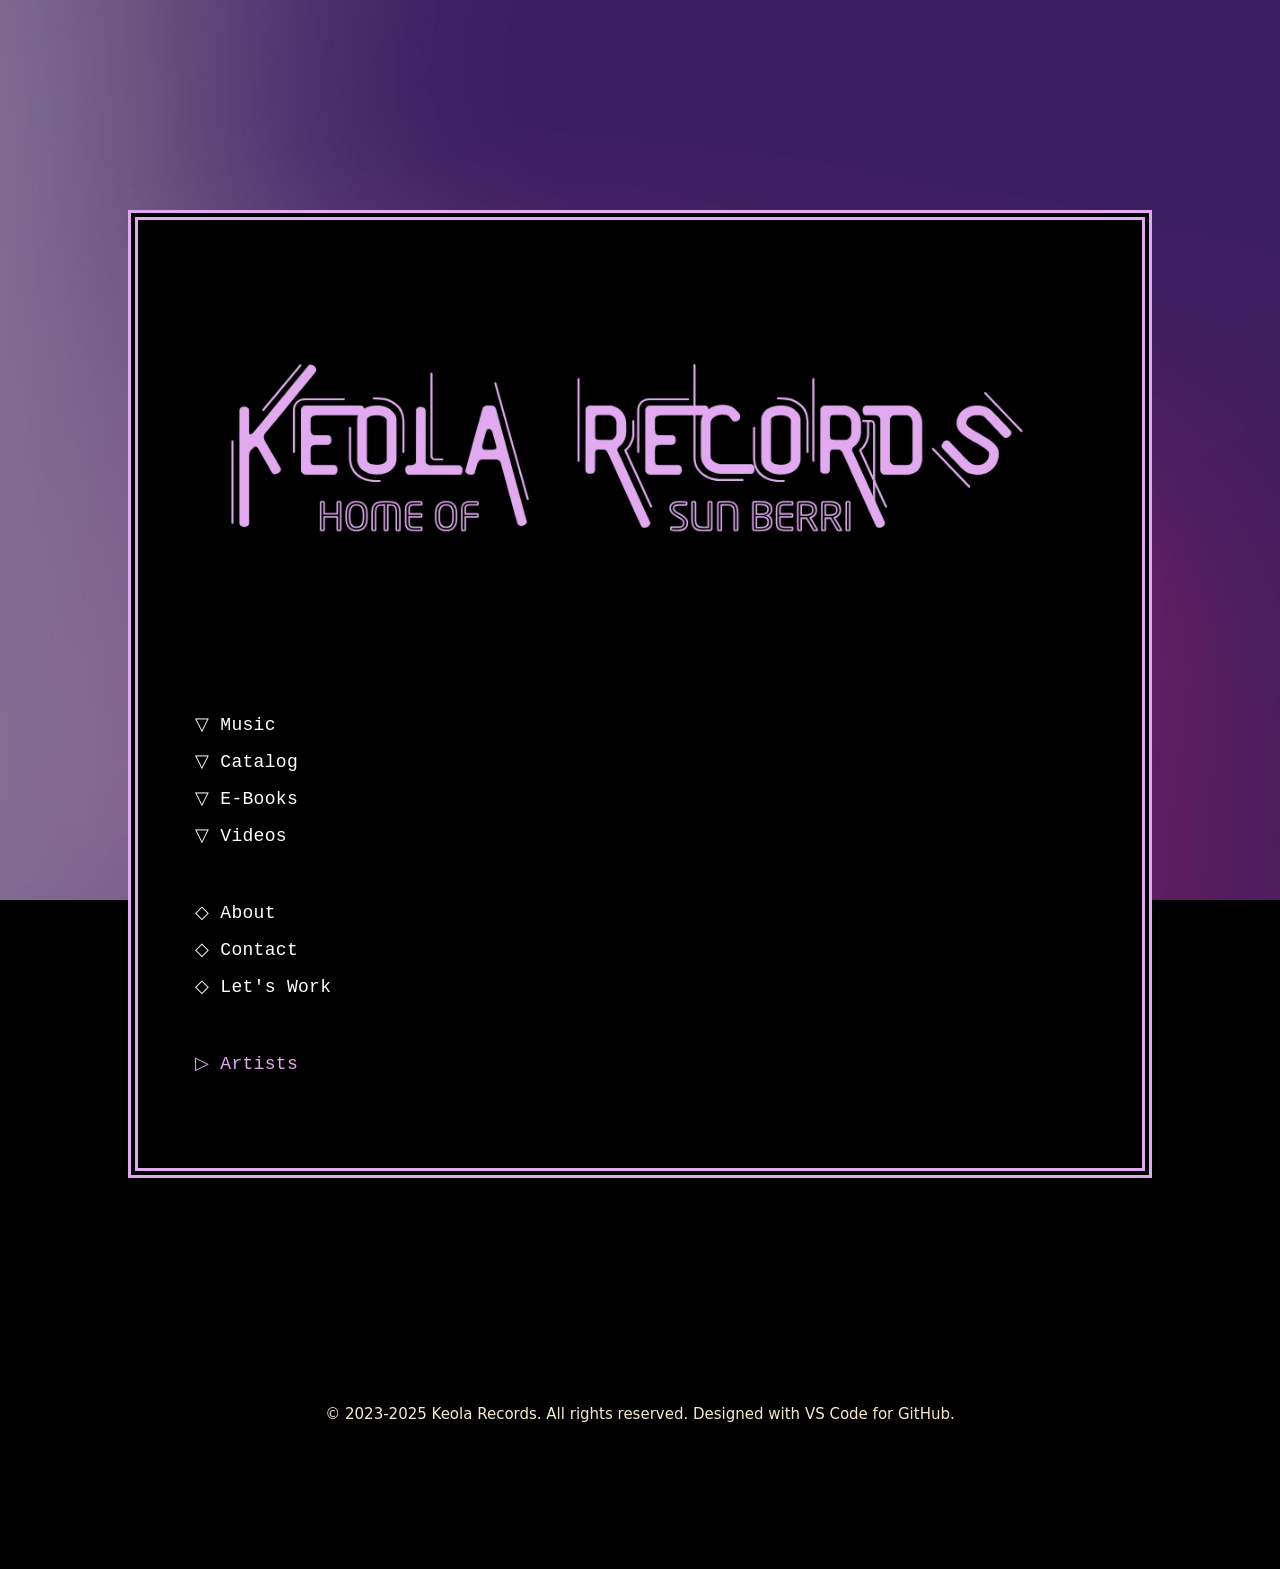
<file: index.html>
<!doctype html>
<html lang="en">
  <head>
    <meta charset="utf-8">
    <meta name="viewport" content="width=device-width, initial-scale=1.0">
    <title>Keola Records: Home of Sun Berri</title>
    <link rel="icon" type="image/x-icon" href="keolarecords_img.jpg">
     <meta name="description" content="The Official Website of Sun Berri electronic dance music productions by Keola Records.">
    <!-- Link to the external CSS file -->
    <link rel="stylesheet" type="text/css" href="style.css">
    <link href="https://cdn.jsdelivr.net/npm/bootstrap@5.3.8/dist/css/bootstrap.min.css" rel="stylesheet" integrity="sha384-sRIl4kxILFvY47J16cr9ZwB07vP4J8+LH7qKQnuqkuIAvNWLzeN8tE5YBujZqJLB" crossorigin="anonymous">
  </head>
  <body class="intro-image">
    
    <div class="music">
      <ul class="music-links">
      <h1 class="links-sb"><img class="krlogo" src="kr-logo.jpg" alt="Keola Records Logo"></h1>
      <li class="links-space"></li>
      <li><a href="music.html">▽ Music</a></li>
      <li><a href="https://on.soundcloud.com/MHMQgi9Rr02hfotJiF">▽ Catalog</a></li>
      <li><a href="https://payhip.com/KeolaRecords">▽ E-Books</a></li>
      <li><a href="videos.html">▽ Videos</a></li>
      <li class="links-space"></li>
      <li><a href="about.html">◇ About</a></li>
      <li><a href="contact.html">◇ Contact</a></li>
      <li><a href="letswork.html">◇ Let's Work</a></li>
      <li class="links-space"></li>
      <li class="a-link"><a href="artists.html" style="color:#E2A9F1;">▷ Artists</a></li>
      </ul>
    </div>
    
   

    <script src="https://cdn.jsdelivr.net/npm/bootstrap@5.3.8/dist/js/bootstrap.bundle.min.js" integrity="sha384-FKyoEForCGlyvwx9Hj09JcYn3nv7wiPVlz7YYwJrWVcXK/BmnVDxM+D2scQbITxI" crossorigin="anonymous"></script>
     <footer class="site-footer">
        <p>&copy; 2023-2025 Keola Records. All rights reserved. Designed with VS Code for GitHub.</p>
    </footer>
  </body>

</html>
</file>
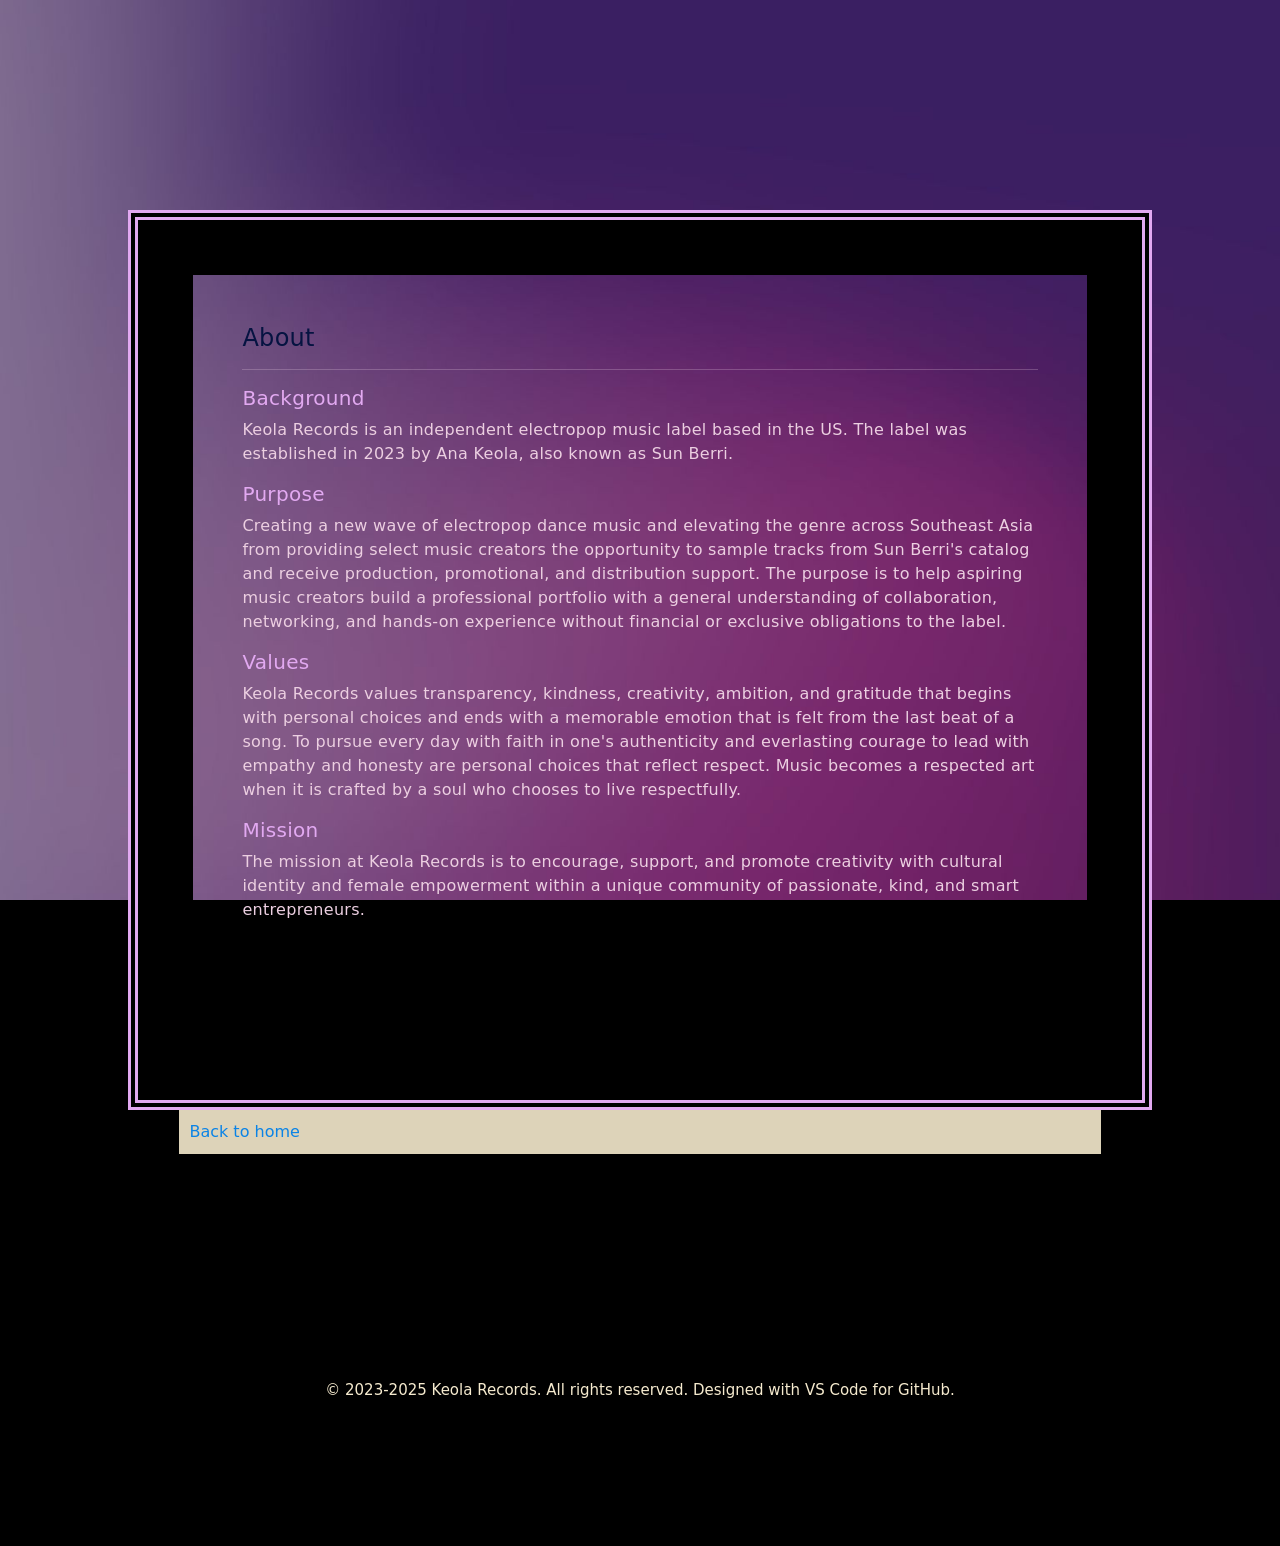
<file: about.html>
<!doctype html>
<html lang="en">
  <head>
    <meta charset="utf-8">
    <meta name="viewport" content="width=device-width, initial-scale=1.0">
    <title>About | Keola Records </title>
    <link rel="icon" type="image/x-icon" href="keolarecords_img.jpg">
    <meta name="robots" content="noindex">
    <!-- Link to the external CSS file -->
    <link rel="stylesheet" type="text/css" href="style.css">
    <link href="https://cdn.jsdelivr.net/npm/bootstrap@5.3.8/dist/css/bootstrap.min.css" rel="stylesheet" integrity="sha384-sRIl4kxILFvY47J16cr9ZwB07vP4J8+LH7qKQnuqkuIAvNWLzeN8tE5YBujZqJLB" crossorigin="anonymous">
  </head>
  <body class="intro-image">

    <div class="music">
      <div class="artist-info">
      <h4>About</h4>
      <hr>
      <h5>Background</h5>
      <p>Keola Records is an independent electropop music label based in the US. The label was established in 2023 by Ana Keola, also known as Sun Berri.</p>
      <h5>Purpose</h5>
      <p>Creating a new wave of electropop dance music and elevating the genre across Southeast Asia from providing select music creators the opportunity to sample tracks from Sun Berri's catalog and receive production, promotional, and distribution support. The purpose is to help aspiring music creators build a professional portfolio with a general understanding of collaboration, networking, and hands-on experience without financial or exclusive obligations to the label.</p>
      <h5>Values</h5>
      <p>Keola Records values transparency, kindness, creativity, ambition, and gratitude that begins with personal choices and ends with a memorable emotion that is felt from the last beat of a song. To pursue every day with faith in one's authenticity and everlasting courage to lead with empathy and honesty are personal choices that reflect respect. Music becomes a respected art when it is crafted by a soul who chooses to live respectfully.</p>
      <h5>Mission</h5>
      <p>The mission at Keola Records is to encourage, support, and promote creativity with cultural identity and female empowerment within a unique community of passionate, kind, and smart entrepreneurs.</p>
      </div>
    </div>
    
    <div class="return-link">
        <a href="index.html">Back to home</a>
    </div>
    

    <script src="https://cdn.jsdelivr.net/npm/bootstrap@5.3.8/dist/js/bootstrap.bundle.min.js" integrity="sha384-FKyoEForCGlyvwx9Hj09JcYn3nv7wiPVlz7YYwJrWVcXK/BmnVDxM+D2scQbITxI" crossorigin="anonymous"></script>
    <footer class="site-footer">
        <p>&copy; 2023-2025 Keola Records. All rights reserved. Designed with VS Code for GitHub.</p>
    </footer>
  </body>

</html>
</file>
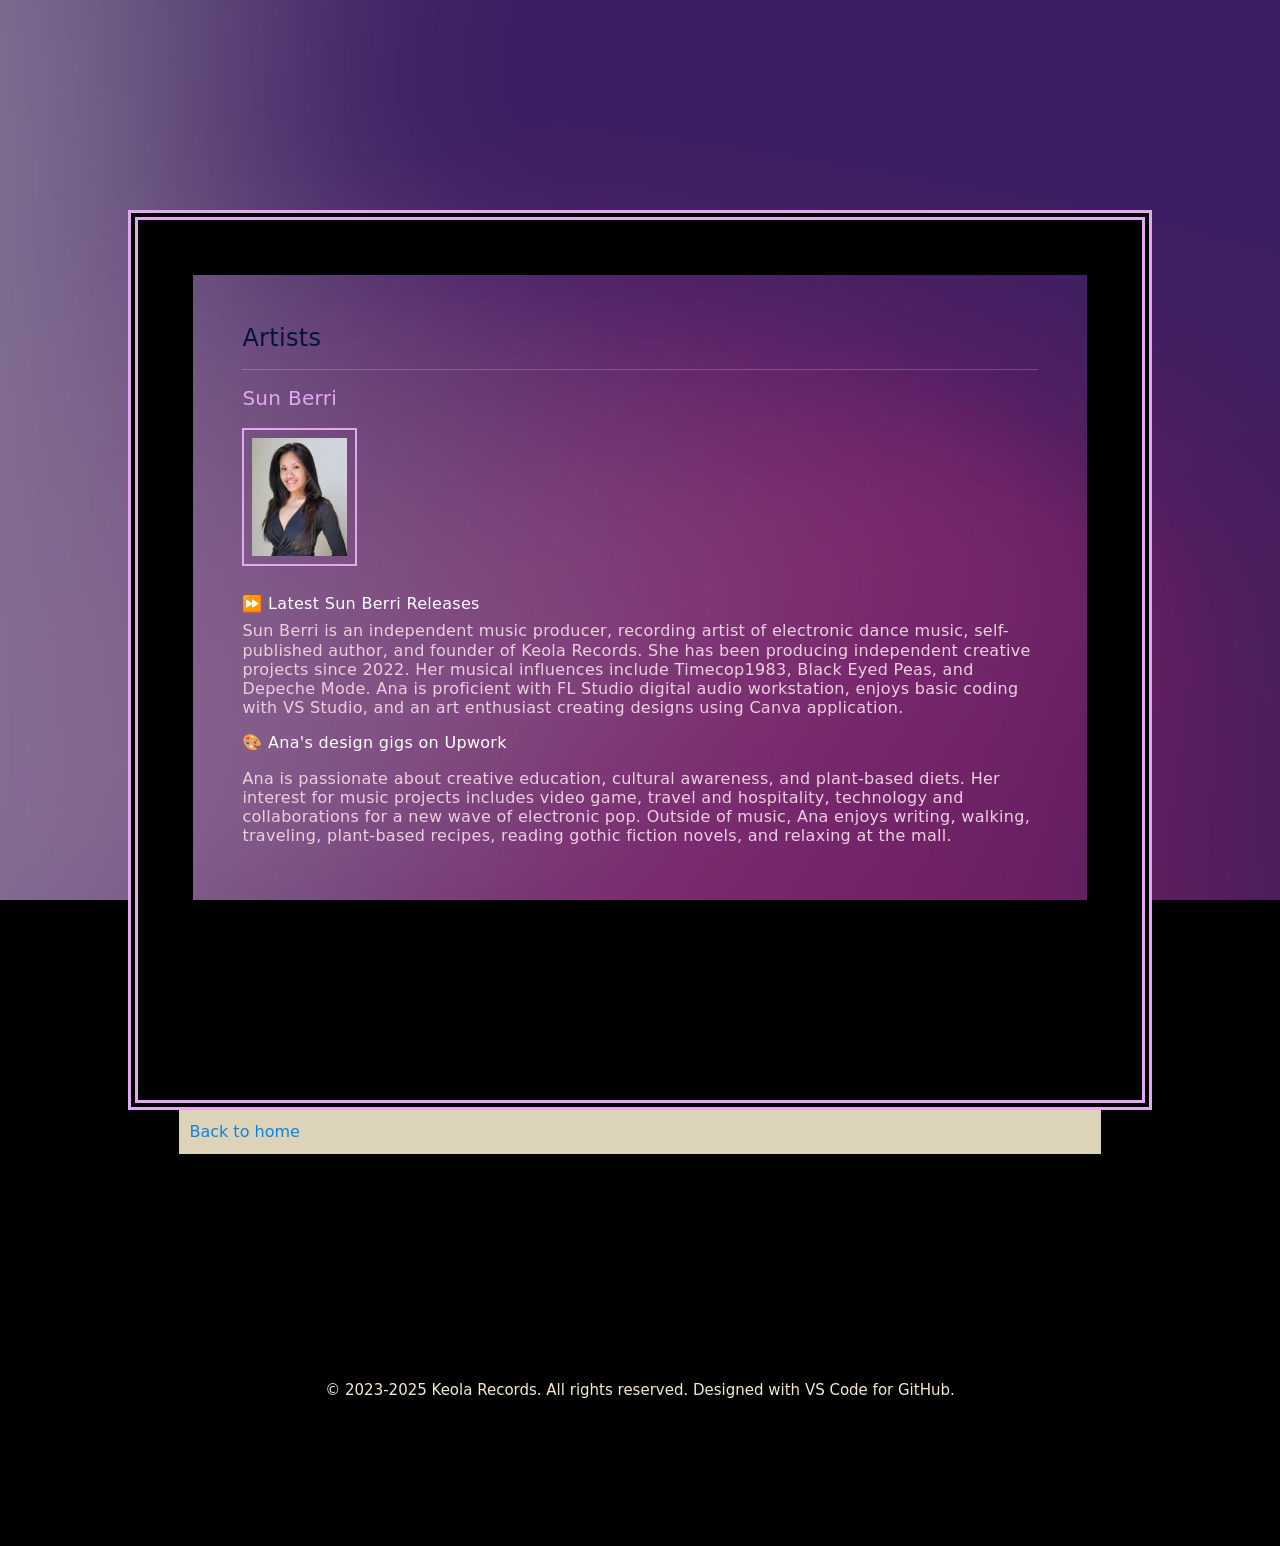
<file: artists.html>
<!doctype html>
<html lang="en">
  <head>
    <meta charset="utf-8">
    <meta name="viewport" content="width=device-width, initial-scale=1.0">
    <title>Artists | Keola Records</title>
    <link rel="icon" type="image/x-icon" href="keolarecords_img.jpg">
    <meta name="robots" content="noindex">
    <!-- Link to the external CSS file -->
    <link rel="stylesheet" type="text/css" href="style.css">
    <link href="https://cdn.jsdelivr.net/npm/bootstrap@5.3.8/dist/css/bootstrap.min.css" rel="stylesheet" integrity="sha384-sRIl4kxILFvY47J16cr9ZwB07vP4J8+LH7qKQnuqkuIAvNWLzeN8tE5YBujZqJLB" crossorigin="anonymous">
  </head>
  <body class="intro-image">

    <div class="music">
      <div class="artist-info">
      <h4>Artists</h4>
      <hr>
      <h5>Sun Berri</h5>
      <h1 class="links-sb"><img class="artist-gallery" src="sunberri-artist.jpg" alt="Sun Berri artist profile image"></h1>
      <h6><a href="https://unitedmasters.com/a/sun-berri">⏩ Latest Sun Berri Releases</a><h6>
        <p>Sun Berri is an independent music producer, recording artist of electronic dance music, self-published author, and founder of Keola Records. She has been producing independent creative projects since 2022. Her musical influences include Timecop1983, Black Eyed Peas, and Depeche Mode. Ana is proficient with FL Studio digital audio workstation, enjoys basic coding with VS Studio, and an art enthusiast creating designs using Canva application.</p>
        <p><a href="https://www.upwork.com/freelancers/~0199ee14a049d1f5be?mp_source=share">🎨 Ana's design gigs on Upwork</a><p>
      <p>Ana is passionate about creative education, cultural awareness, and plant-based diets. Her interest for music projects includes video game, travel and hospitality, technology and collaborations for a new wave of electronic pop. Outside of music, Ana enjoys writing, walking, traveling, plant-based recipes, reading gothic fiction novels, and relaxing at the mall.</p>
      </div>
    </div>
    
    <div class="return-link">
        <a href="index.html">Back to home</a>
    </div>
    

    <script src="https://cdn.jsdelivr.net/npm/bootstrap@5.3.8/dist/js/bootstrap.bundle.min.js" integrity="sha384-FKyoEForCGlyvwx9Hj09JcYn3nv7wiPVlz7YYwJrWVcXK/BmnVDxM+D2scQbITxI" crossorigin="anonymous"></script>
    <footer class="site-footer">
        <p>&copy; 2023-2025 Keola Records. All rights reserved. Designed with VS Code for GitHub.</p>
    </footer>
  </body>

</html>
</file>
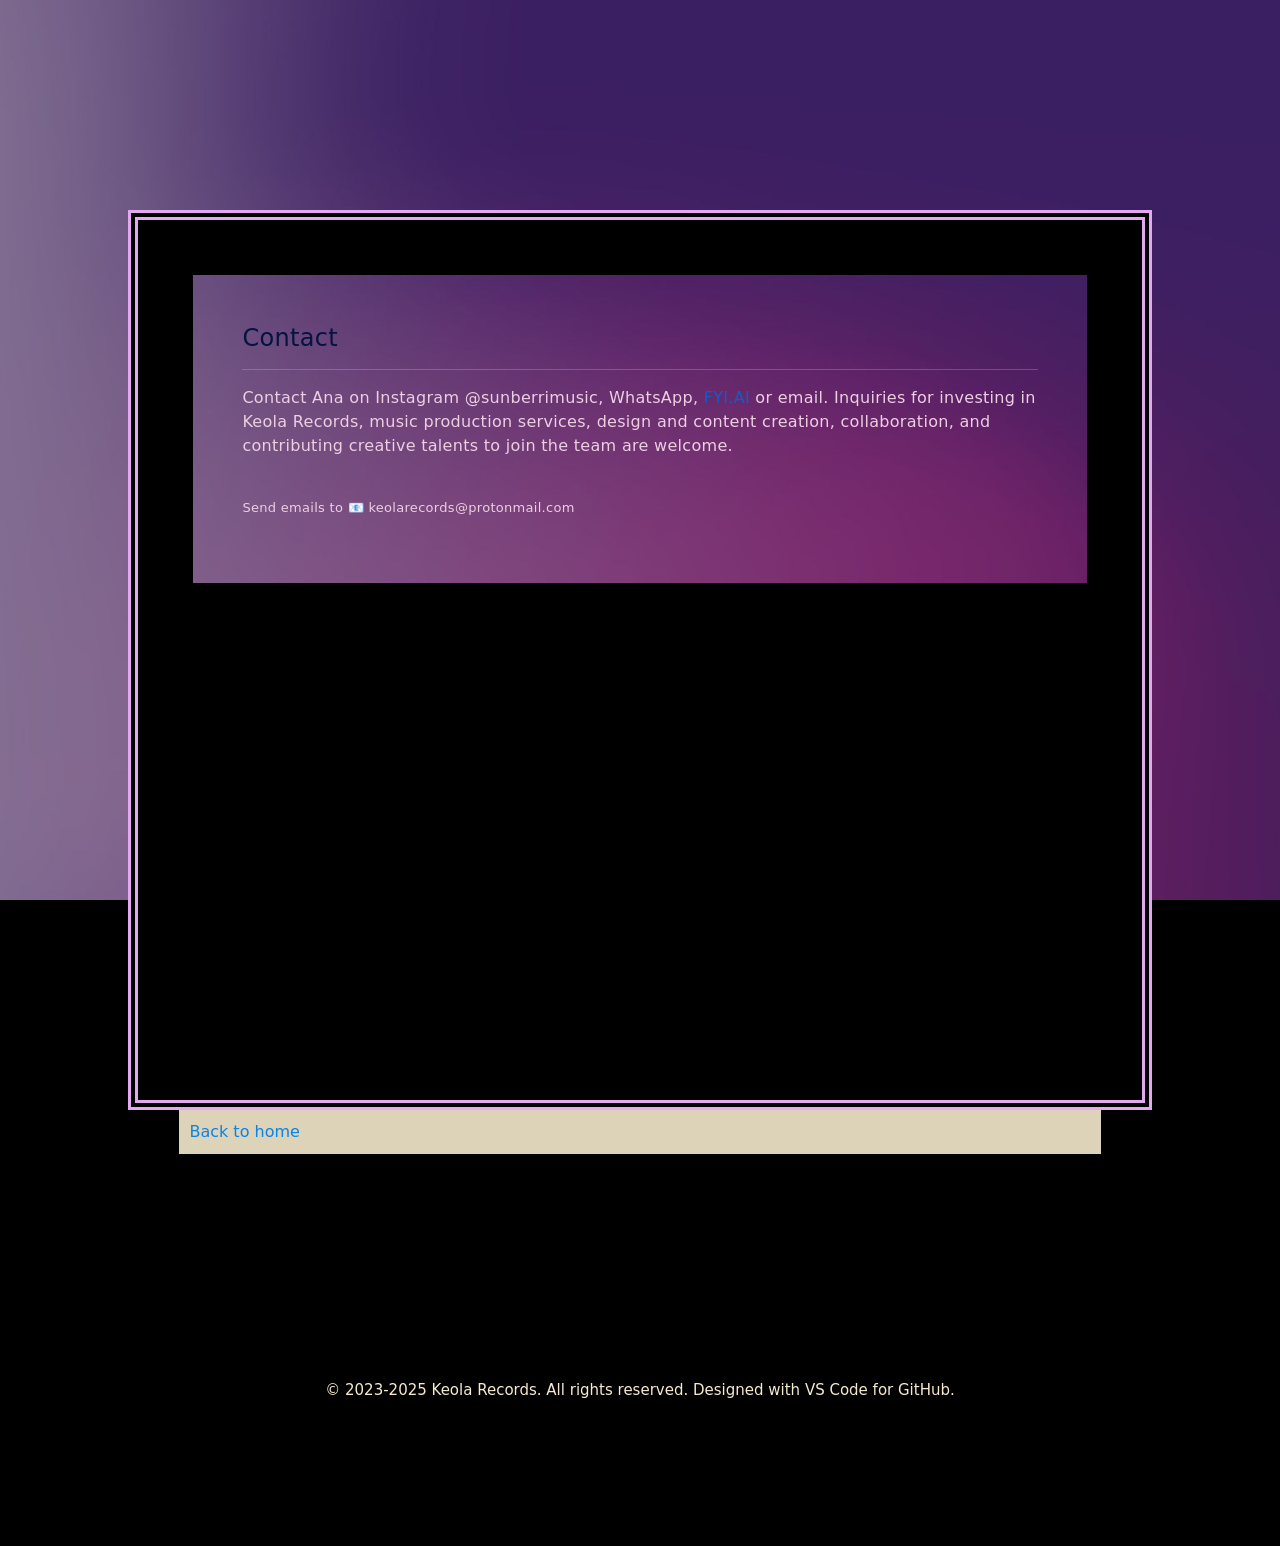
<file: contact.html>
<!doctype html>
<html lang="en">
  <head>
    <meta charset="utf-8">
    <meta name="viewport" content="width=device-width, initial-scale=1.0">
    <title>Contact | Keola Records </title>
    <link rel="icon" type="image/x-icon" href="keolarecords_img.jpg">
    <!-- Link to the external CSS file -->
    <meta name="robots" content="noindex">
    <link rel="stylesheet" type="text/css" href="style.css">
    <link href="https://cdn.jsdelivr.net/npm/bootstrap@5.3.8/dist/css/bootstrap.min.css" rel="stylesheet" integrity="sha384-sRIl4kxILFvY47J16cr9ZwB07vP4J8+LH7qKQnuqkuIAvNWLzeN8tE5YBujZqJLB" crossorigin="anonymous">
  </head>
  <body class="intro-image">

    <div class="music">
      <div class="artist-info">
      <h4>Contact</h4>
      <hr>
      <p>Contact Ana on Instagram @sunberrimusic, WhatsApp, <a href="https://fyi.me/u/keolarecords" style="color: rgb(22, 91, 196);">FYI.AI</a> or email. Inquiries for investing in Keola Records, music production services, design and content creation, collaboration, and contributing creative talents to join the team are welcome.</p>
      <br>
      <p style="font-size: small;">Send emails to 📧 keolarecords@protonmail.com</p>
      </div>
    </div>

    <div class="return-link">
        <a href="index.html">Back to home</a>
    </div>
    

    <script src="https://cdn.jsdelivr.net/npm/bootstrap@5.3.8/dist/js/bootstrap.bundle.min.js" integrity="sha384-FKyoEForCGlyvwx9Hj09JcYn3nv7wiPVlz7YYwJrWVcXK/BmnVDxM+D2scQbITxI" crossorigin="anonymous"></script>
    <footer class="site-footer">
        <p>&copy; 2023-2025 Keola Records. All rights reserved. Designed with VS Code for GitHub.</p>
    </footer>
  </body>

</html>
</file>
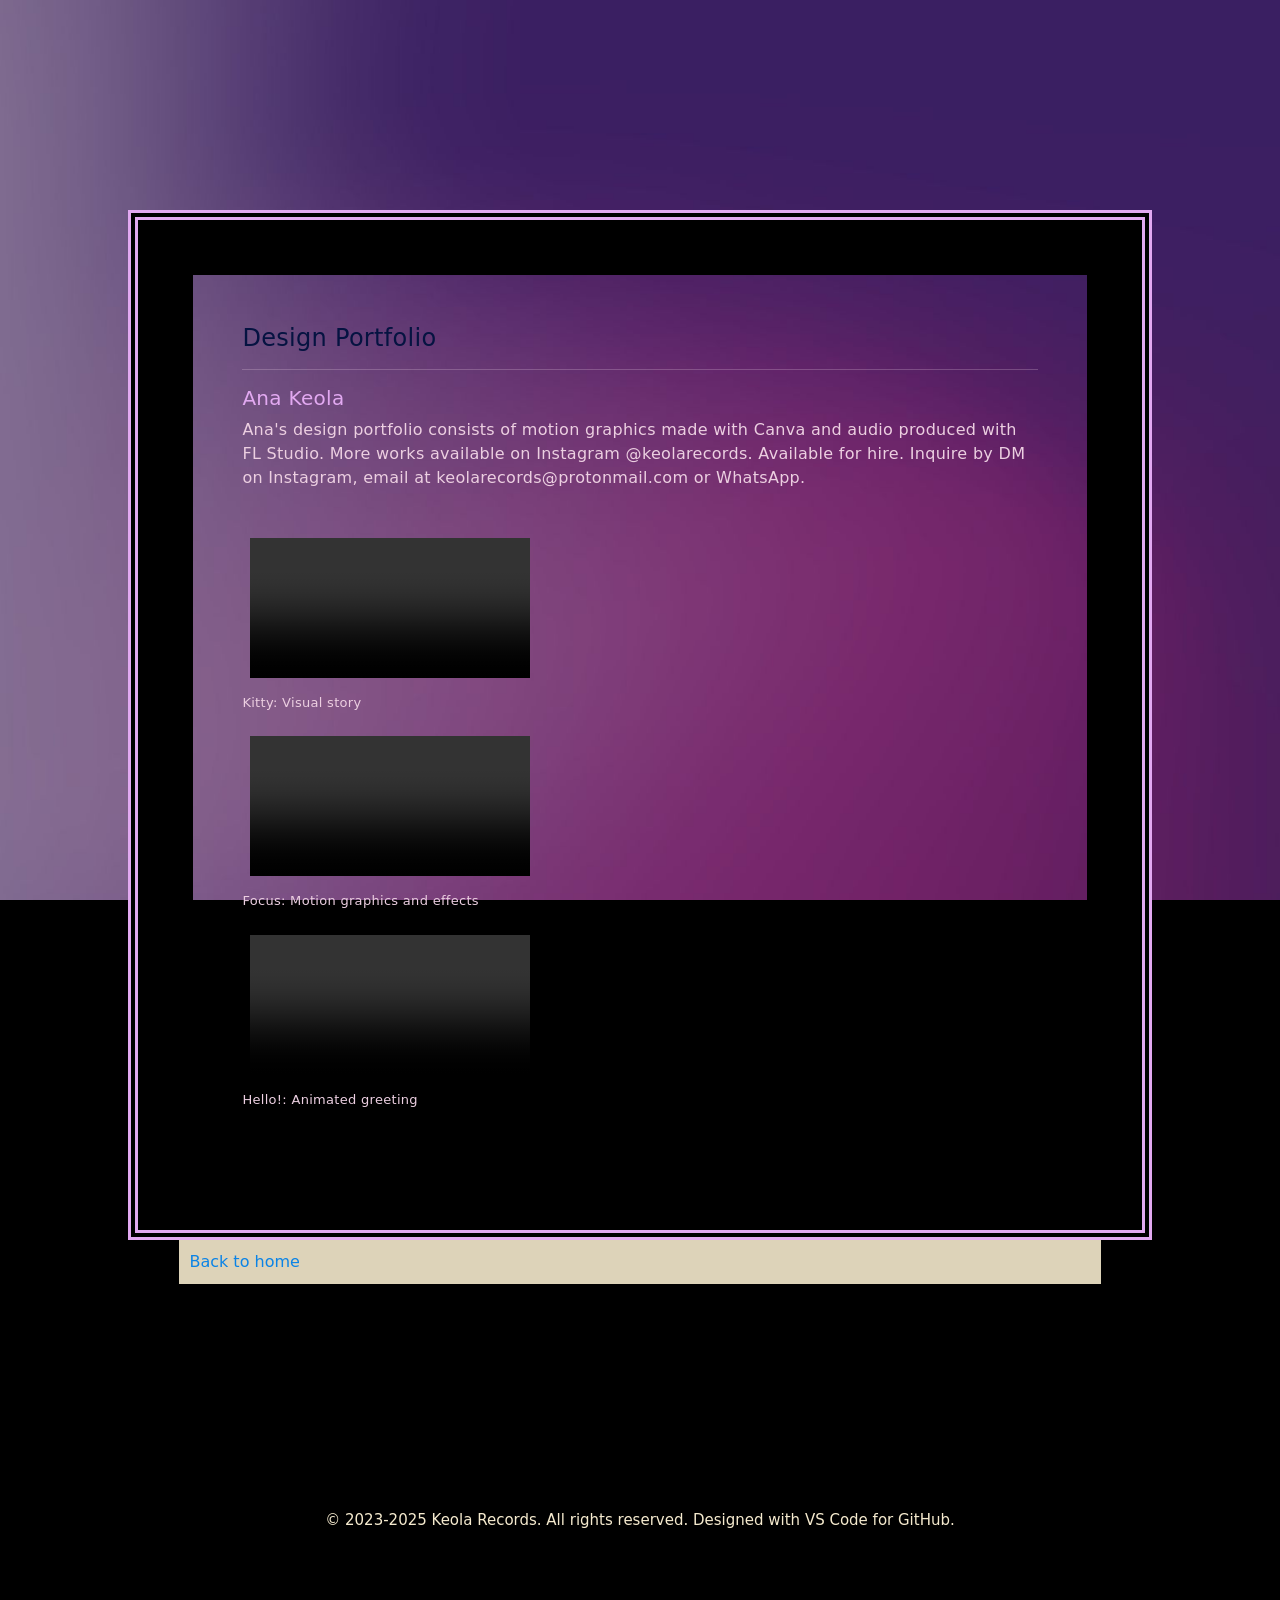
<file: design-portfolio.html>
<!doctype html>
<html lang="en">
  <head>
    <meta charset="utf-8">
    <meta name="viewport" content="width=device-width, initial-scale=1.0">
    <title>Design Portolio | Ana Keola</title>
    <link rel="icon" type="image/x-icon" href="keolarecords_img.jpg">
    <meta name="robots" content="noindex">
    <!-- Link to the external CSS file -->
    <link rel="stylesheet" type="text/css" href="style.css">
    <link href="https://cdn.jsdelivr.net/npm/bootstrap@5.3.8/dist/css/bootstrap.min.css" rel="stylesheet" integrity="sha384-sRIl4kxILFvY47J16cr9ZwB07vP4J8+LH7qKQnuqkuIAvNWLzeN8tE5YBujZqJLB" crossorigin="anonymous">
  </head>
  <body class="intro-image">

    <div class="music">
      <div class="artist-info">
      <h4>Design Portfolio</h4>
      <hr>
      <h5>Ana Keola</h5>
      <p>Ana's design portfolio consists of motion graphics made with Canva and audio produced with FL Studio. More works available on Instagram @keolarecords. Available for hire. Inquire by DM on Instagram, email at keolarecords@protonmail.com or WhatsApp.</p>
      <br>
      <figure>
      <video width="100%" height="auto" controls>
        <source src="Kitty.mp4" type="video/mp4">
    </video>
    <figcaption>Kitty: Visual story</figcaption>
    </figure>

    <figure>
      <video width="100%" height="auto" controls>
        <source src="Focus.mp4" type="video/mp4">
    </video>
    <figcaption>Focus: Motion graphics and effects</figcaption>
    </figure>

    <figure>
      <video width="100%" height="auto" controls>
        <source src="Hello!.mp4" type="video/mp4">
    </video>
    <figcaption>Hello!: Animated greeting</figcaption>
    </figure>

      </div>
    </div>
    
    <div class="return-link">
        <a href="index.html">Back to home</a>
    </div>
    

    <script src="https://cdn.jsdelivr.net/npm/bootstrap@5.3.8/dist/js/bootstrap.bundle.min.js" integrity="sha384-FKyoEForCGlyvwx9Hj09JcYn3nv7wiPVlz7YYwJrWVcXK/BmnVDxM+D2scQbITxI" crossorigin="anonymous"></script>
    <footer class="site-footer">
        <p>&copy; 2023-2025 Keola Records. All rights reserved. Designed with VS Code for GitHub.</p>
    </footer>
  </body>

</html>
</file>
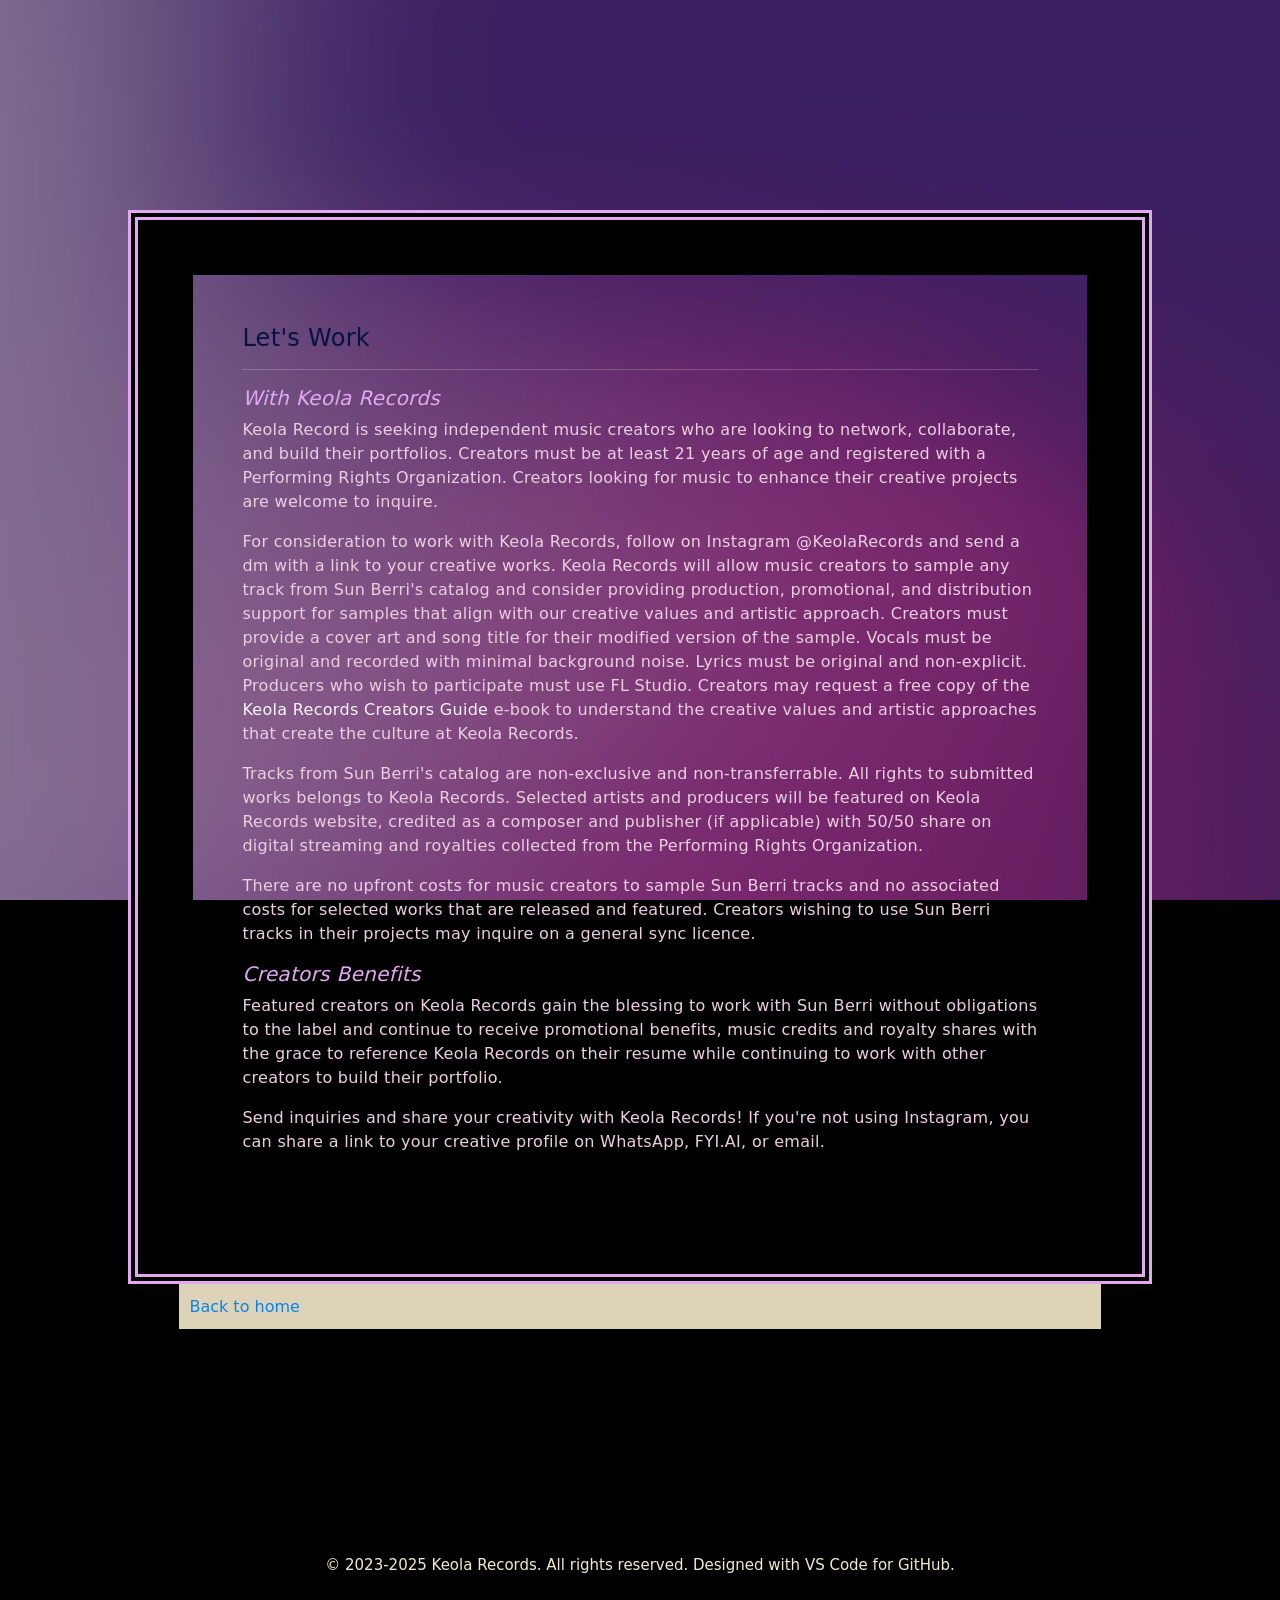
<file: letswork.html>
<!doctype html>
<html lang="en">
  <head>
    <meta charset="utf-8">
    <meta name="viewport" content="width=device-width, initial-scale=1.0">
    <title>Let's Work | Keola Records </title>
    <link rel="icon" type="image/x-icon" href="keolarecords_img.jpg">
    <meta name="robots" content="noindex">
    <!-- Link to the external CSS file -->
    <link rel="stylesheet" type="text/css" href="style.css">
    <link href="https://cdn.jsdelivr.net/npm/bootstrap@5.3.8/dist/css/bootstrap.min.css" rel="stylesheet" integrity="sha384-sRIl4kxILFvY47J16cr9ZwB07vP4J8+LH7qKQnuqkuIAvNWLzeN8tE5YBujZqJLB" crossorigin="anonymous">
  </head>
  <body class="intro-image">

    <div class="music">
      <div class="artist-info">
      <h4>Let's Work</h4>
      <hr>
      <h5 style="font-style: italic;">With Keola Records</h5>
      <p>Keola Record is seeking independent music creators who are looking to network, collaborate, and build their portfolios. Creators must be at least 21 years of age and registered with a Performing Rights Organization. Creators looking for music to enhance their creative projects are welcome to inquire.</p>
      <p>For consideration to work with Keola Records, follow on Instagram @KeolaRecords and send a dm with a link to your creative works. Keola Records will allow music creators to sample any track from Sun Berri's catalog and consider providing production, promotional, and distribution support for samples that align with our creative values and artistic approach. Creators must provide a cover art and song title for their modified version of the sample. Vocals must be original and recorded with minimal background noise. Lyrics must be original and non-explicit. Producers who wish to participate must use FL Studio. Creators may request a free copy of the <a href="https://payhip.com/b/7RypT" style="color: rgb(252, 245, 255);">Keola Records Creators Guide</a> e-book to understand the creative values and artistic approaches that create the culture at Keola Records.</p>
      <p>Tracks from Sun Berri's catalog are non-exclusive and non-transferrable. All rights to submitted works belongs to Keola Records. Selected artists and producers will be featured on Keola Records website, credited as a composer and publisher (if applicable) with 50/50 share on digital streaming and royalties collected from the Performing Rights Organization.</p>
      <p>There are no upfront costs for music creators to sample Sun Berri tracks and no associated costs for selected works that are released and featured. Creators wishing to use Sun Berri tracks in their projects may inquire on a general sync licence.</p>
      <h5 style="font-style: italic;">Creators Benefits</h5>
      <p>Featured creators on Keola Records gain the blessing to work with Sun Berri without obligations to the label and continue to receive promotional benefits, music credits and royalty shares with the grace to reference Keola Records on their resume while continuing to work with other creators to build their portfolio.</p>
      <p>Send inquiries and share your creativity with Keola Records! If you're not using Instagram, you can share a link to your creative profile on WhatsApp, FYI.AI, or email.</p>
      </div>
     
    </div>
    
    <div class="return-link">
        <a href="index.html">Back to home</a>
    </div>
    

    <script src="https://cdn.jsdelivr.net/npm/bootstrap@5.3.8/dist/js/bootstrap.bundle.min.js" integrity="sha384-FKyoEForCGlyvwx9Hj09JcYn3nv7wiPVlz7YYwJrWVcXK/BmnVDxM+D2scQbITxI" crossorigin="anonymous"></script>
    <footer class="site-footer">
        <p>&copy; 2023-2025 Keola Records. All rights reserved. Designed with VS Code for GitHub.</p>
    </footer>
  </body>

</html>
</file>
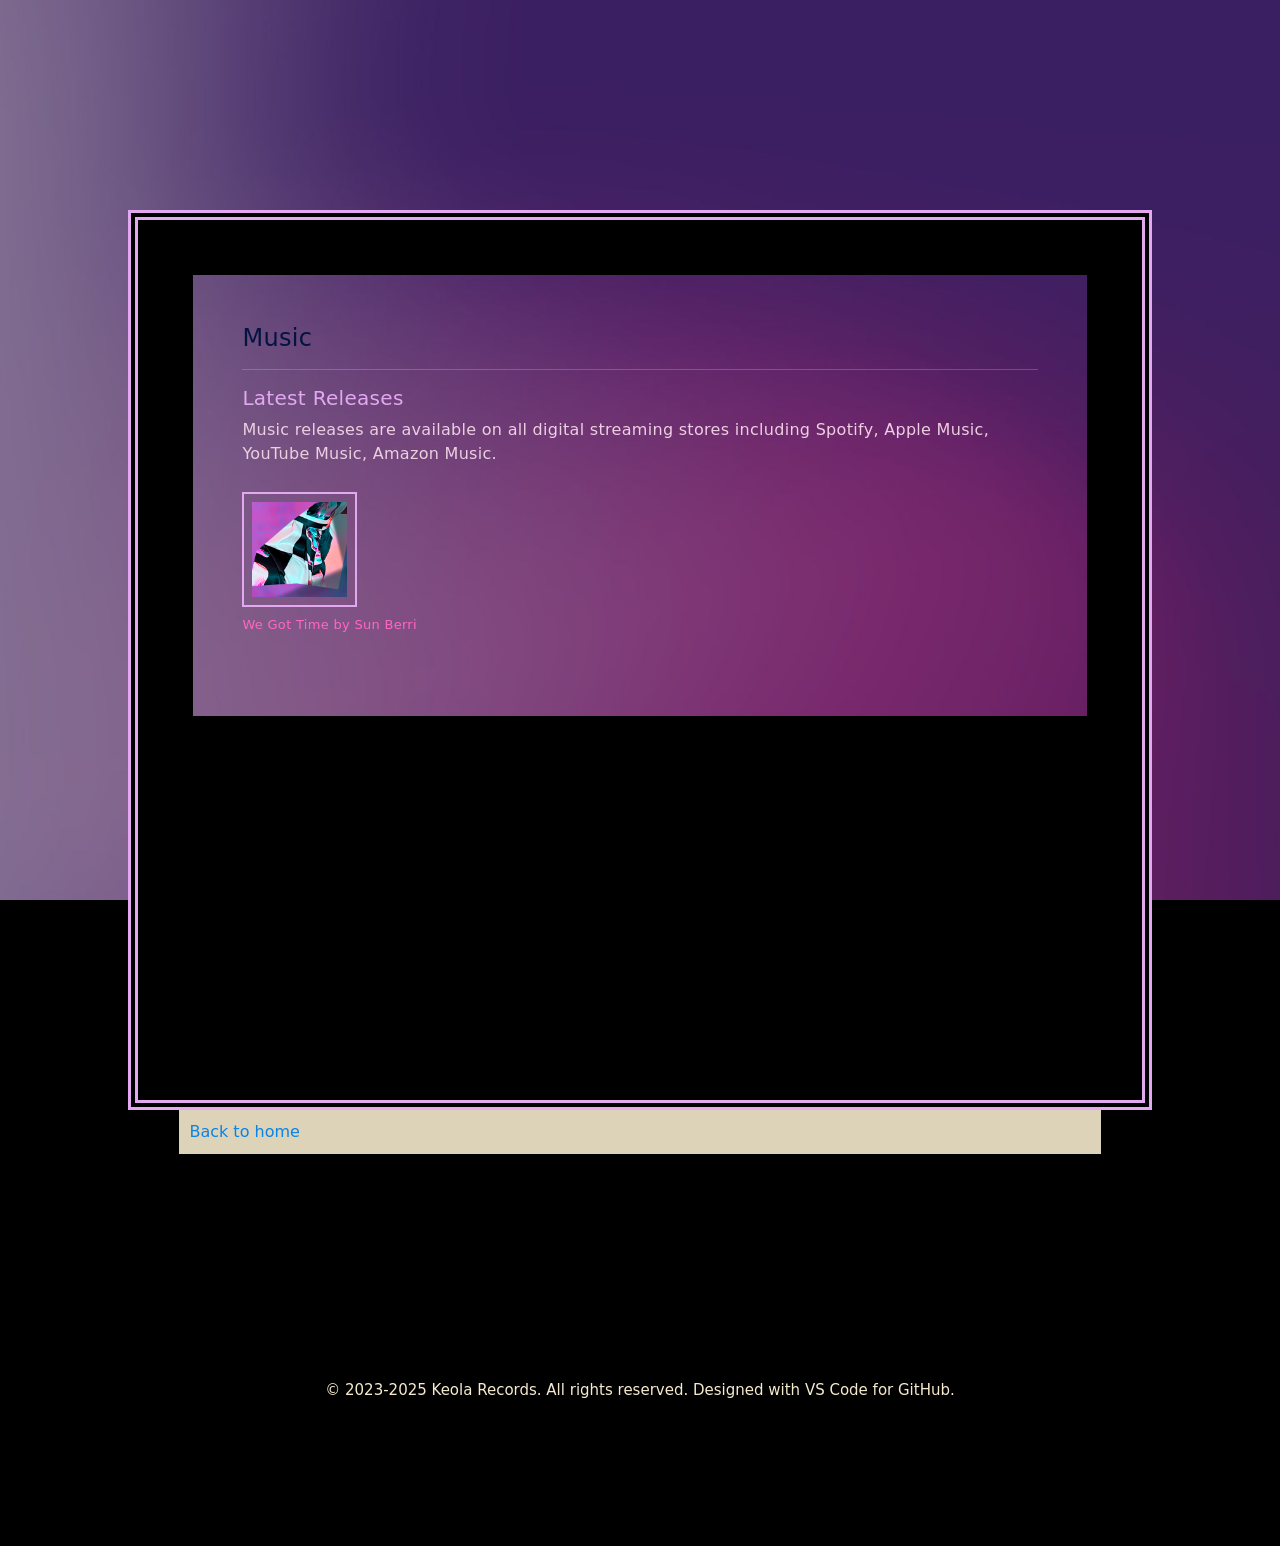
<file: music.html>
<!doctype html>
<html lang="en">
  <head>
    <meta charset="utf-8">
    <meta name="viewport" content="width=device-width, initial-scale=1.0">
    <link rel="icon" type="image/x-icon" href="keolarecords_img.jpg">
    <meta name="robots" content="noindex">
    <title>Music | Keola Records </title>
    <!-- Link to the external CSS file -->
    <link rel="stylesheet" type="text/css" href="style.css">
    <link href="https://cdn.jsdelivr.net/npm/bootstrap@5.3.8/dist/css/bootstrap.min.css" rel="stylesheet" integrity="sha384-sRIl4kxILFvY47J16cr9ZwB07vP4J8+LH7qKQnuqkuIAvNWLzeN8tE5YBujZqJLB" crossorigin="anonymous">
  </head>
  <body class="intro-image">

    <div class="music">
      <div class="artist-info">
      <h4>Music</h4>
      <hr>
      <h5>Latest Releases</h5>
      <p>Music releases are available on all digital streaming stores including Spotify, Apple Music, YouTube Music, Amazon Music.</p>
      <h1 class="links-sb"><figure><img class="artist-gallery" src="We Got Time.png" alt="We Got Time by Sun Berri (artcover)"><figcaption>We Got Time by Sun Berri</figcaption></figure></h1>
      </div>
    </div>
    
    <div class="return-link">
        <a href="index.html">Back to home</a>
    </div>
    

    <script src="https://cdn.jsdelivr.net/npm/bootstrap@5.3.8/dist/js/bootstrap.bundle.min.js" integrity="sha384-FKyoEForCGlyvwx9Hj09JcYn3nv7wiPVlz7YYwJrWVcXK/BmnVDxM+D2scQbITxI" crossorigin="anonymous"></script>
    <footer class="site-footer">
        <p>&copy; 2023-2025 Keola Records. All rights reserved. Designed with VS Code for GitHub.</p>
    </footer>
  </body>

</html>
</file>
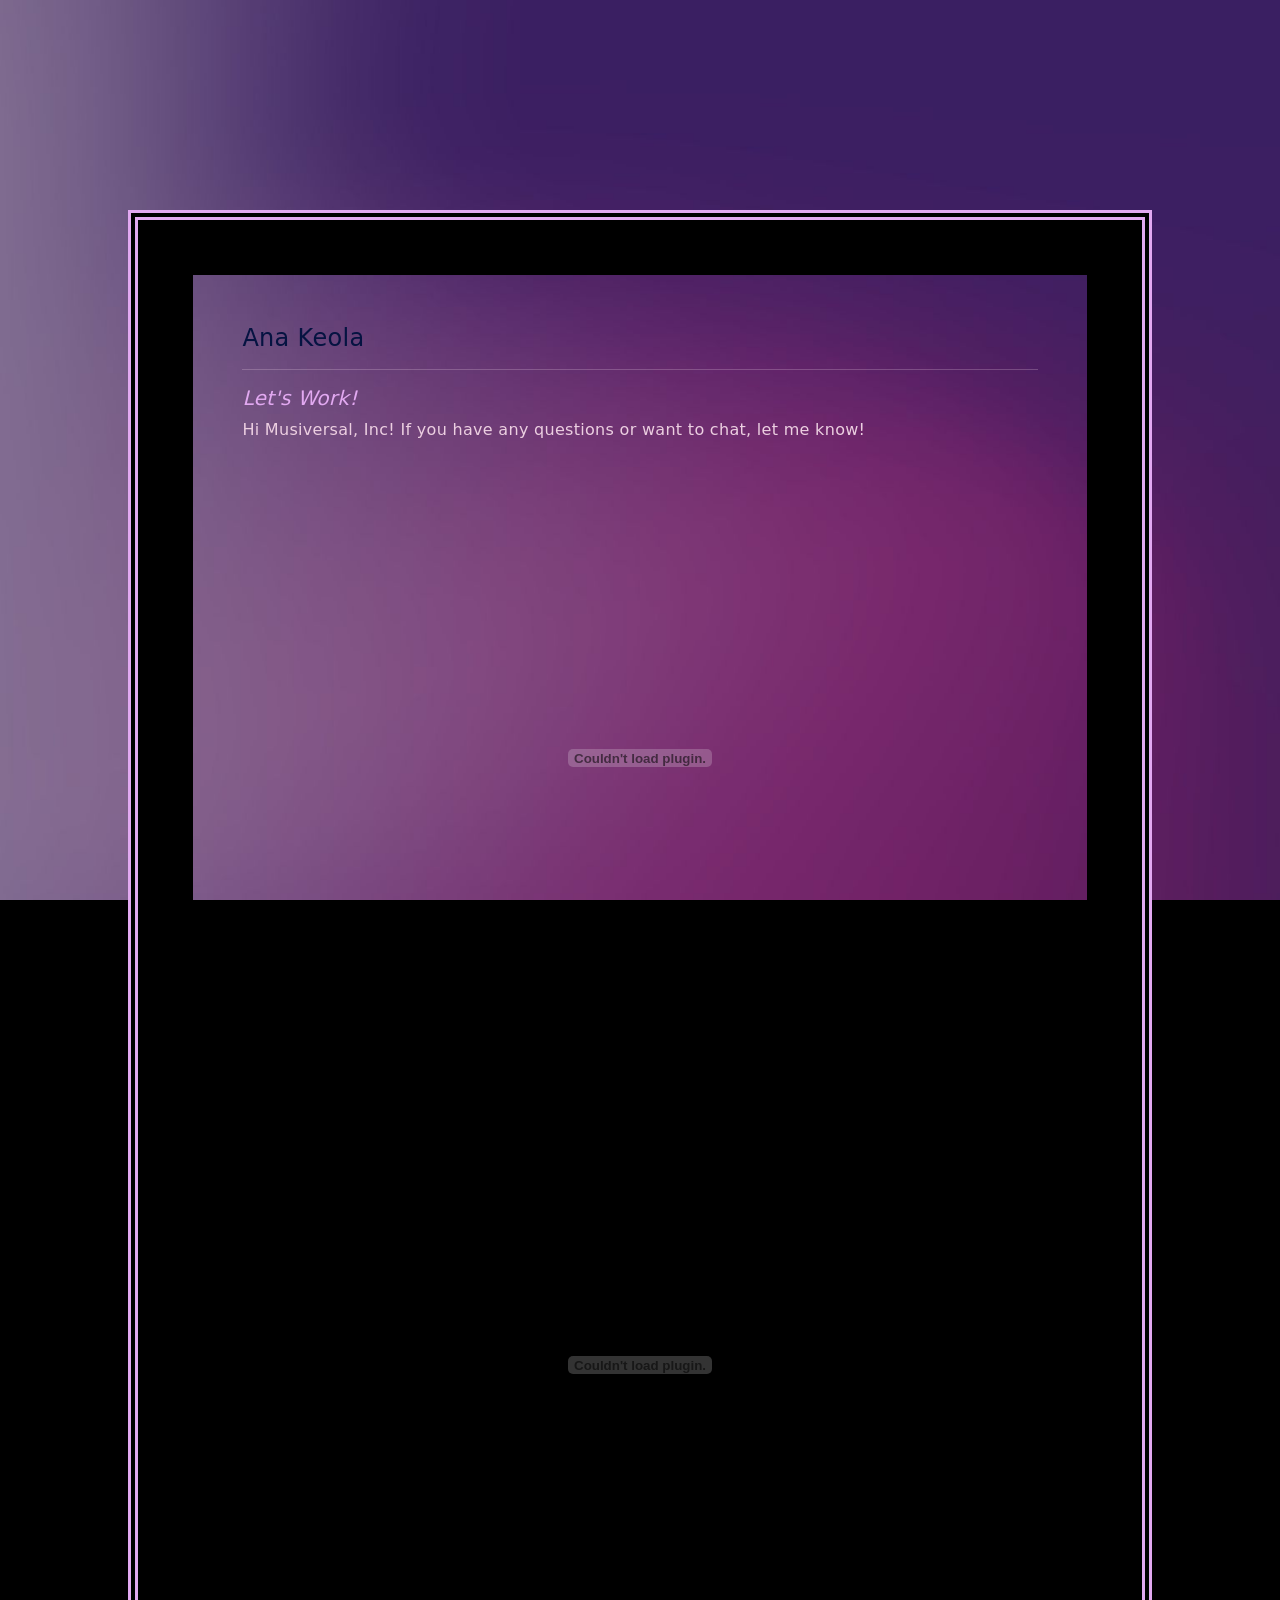
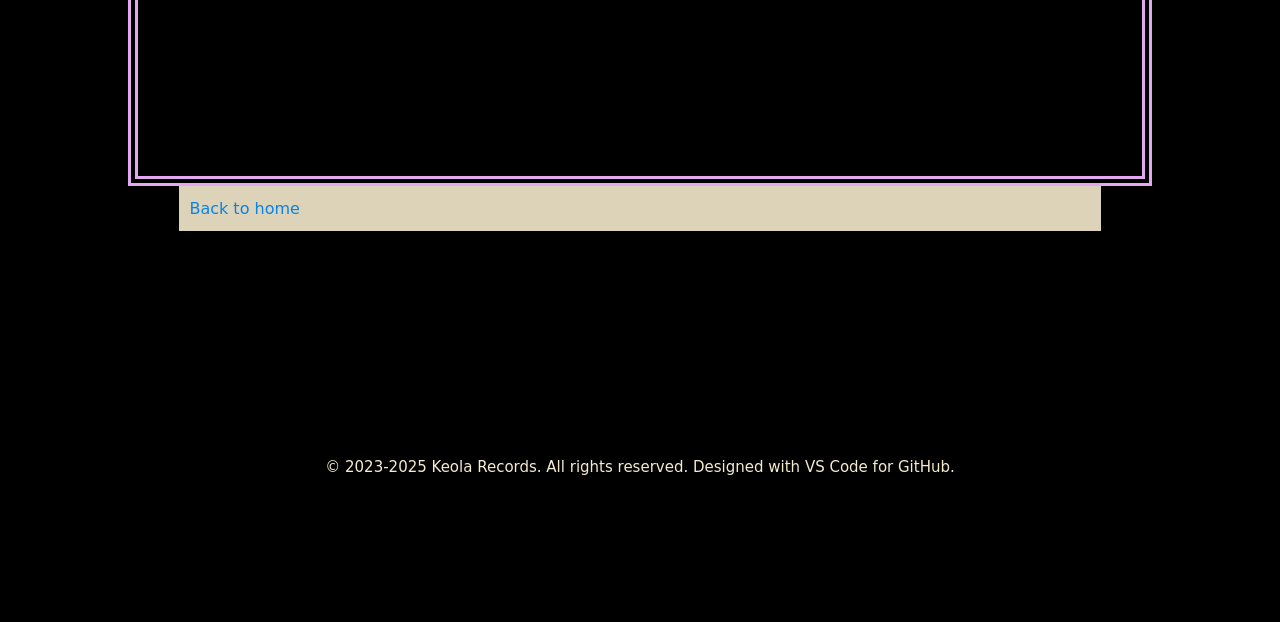
<file: resume-musiversal.html>
<!doctype html>
<html lang="en">
  <head>
    <meta charset="utf-8">
    <meta name="viewport" content="width=device-width, initial-scale=1.0">
    <title>Ana Keola | Resume</title>
    <link rel="icon" type="image/x-icon" href="keolarecords_img.jpg">
    <!-- Link to the external CSS file -->
    <meta name="robots" content="noindex">
    <link rel="stylesheet" type="text/css" href="style.css">
    <link href="https://cdn.jsdelivr.net/npm/bootstrap@5.3.8/dist/css/bootstrap.min.css" rel="stylesheet" integrity="sha384-sRIl4kxILFvY47J16cr9ZwB07vP4J8+LH7qKQnuqkuIAvNWLzeN8tE5YBujZqJLB" crossorigin="anonymous">
  </head>
  <body class="intro-image">

    <div class="music">
      <div class="artist-info">
      <h4>Ana Keola</h4>
      <hr>
      <h5 style="font-style: italic;">Let's Work!</h5>
      <p>Hi Musiversal, Inc! If you have any questions or want to chat, let me know!</p>
      <embed src="Ana Keola Letter to Musiversal, Inc.pdf" type="application/pdf" width="100%" height="600px" />
      <br>
      <embed src="Ana Keola Resume - Musiversal.pdf" type="application/pdf" width="100%" height="600px" />
      </div>
    </div>

    <div class="return-link">
        <a href="index.html">Back to home</a>
    </div>
    

    <script src="https://cdn.jsdelivr.net/npm/bootstrap@5.3.8/dist/js/bootstrap.bundle.min.js" integrity="sha384-FKyoEForCGlyvwx9Hj09JcYn3nv7wiPVlz7YYwJrWVcXK/BmnVDxM+D2scQbITxI" crossorigin="anonymous"></script>
    <footer class="site-footer">
        <p>&copy; 2023-2025 Keola Records. All rights reserved. Designed with VS Code for GitHub.</p>
    </footer>
  </body>

</html>
</file>
<file: style.css>
/* styles.css */



    body {
       padding: 10%;
    }
    
    
    .intro-image, .artist-info {
        background-image: url("purpledrop.jpg");
        background-position: right bottom;
        background-repeat: no-repeat;
        background-size: cover;
        background-attachment: fixed;
        background-color: rgb(0, 0, 0);
    }
    

    .music {
        margin: 8% 10% 0% 0%;
        padding: 5px;
        letter-spacing: .3px;
        width: 80vw;
        min-height: 100vh;
        border: 10px double #E2A9F1;
        background-color: #000000;
        color:#eccfe1;
    }

    .music li {
        padding: 5px 0 5px 0;
    }

    .music h5 {
        color:#E2A9F1;
    }

    figcaption {
        font-size: small;
    }
    .music-links {
        margin: 8% 8% 8% 2%;
        text-align: left;
        font-family: monospace;
        font-size: 18px;
        opacity: 1;
        color:#ff66c4;
        background-color: #000000;
        list-style-type: none;
        font-weight: 400;
    }
    
    .links-space {
        height: 40px;
    }

    .links {
        list-style-type: none;
        font-weight: 500;
    }

    .links-sb {
        list-style-type: none;
        font-weight: 500;
        color: #ff66c4;
        padding-bottom: 10px;
    }

    .krlogo {
        max-width: 100%;
        max-height: auto;
    }

    .a-link {
        list-style-type: none;
        font-weight: 500;
    }

 
    a:link, a:visited {
        text-decoration: none;
        color: #ffffff; 
    }

    a:hover {
        text-decoration: none;
        color: #E2A9F1; 
        border: 2px solid #fc7ff200;
    }

    .artist-info {
        margin: 5%;
        padding: 5%;
    }
    
    .artist-info h4 {
        color: rgb(5, 19, 65);
    }

    .artist-gallery {
        max-width: 115px;
        max-height: auto;
        /*float: right;*/
        margin: 10px 25px 10px 0;
        padding: 8px;
        border: 2px solid #E2A9F1;
    }

    video {
        margin: 1%;
        max-width: 280px;
        max-height: 200px;
    }

    .return-link {
        background-color: #f5eace;
        opacity: 0.9;
        padding: 1%;
        margin: 0% 5% 0% 5%;
    }

    .return-link a {
        color: rgb(12, 146, 255);
    }

    .return-link a:hover {
        color: rgb(0, 140, 255);
        font-weight: 500;
    }

    .site-footer {
        text-align: center;
        color: #f5eace;
        padding-top: 20px;
        font-size: 15px;
        margin-top: 20%;
    }
</file>
